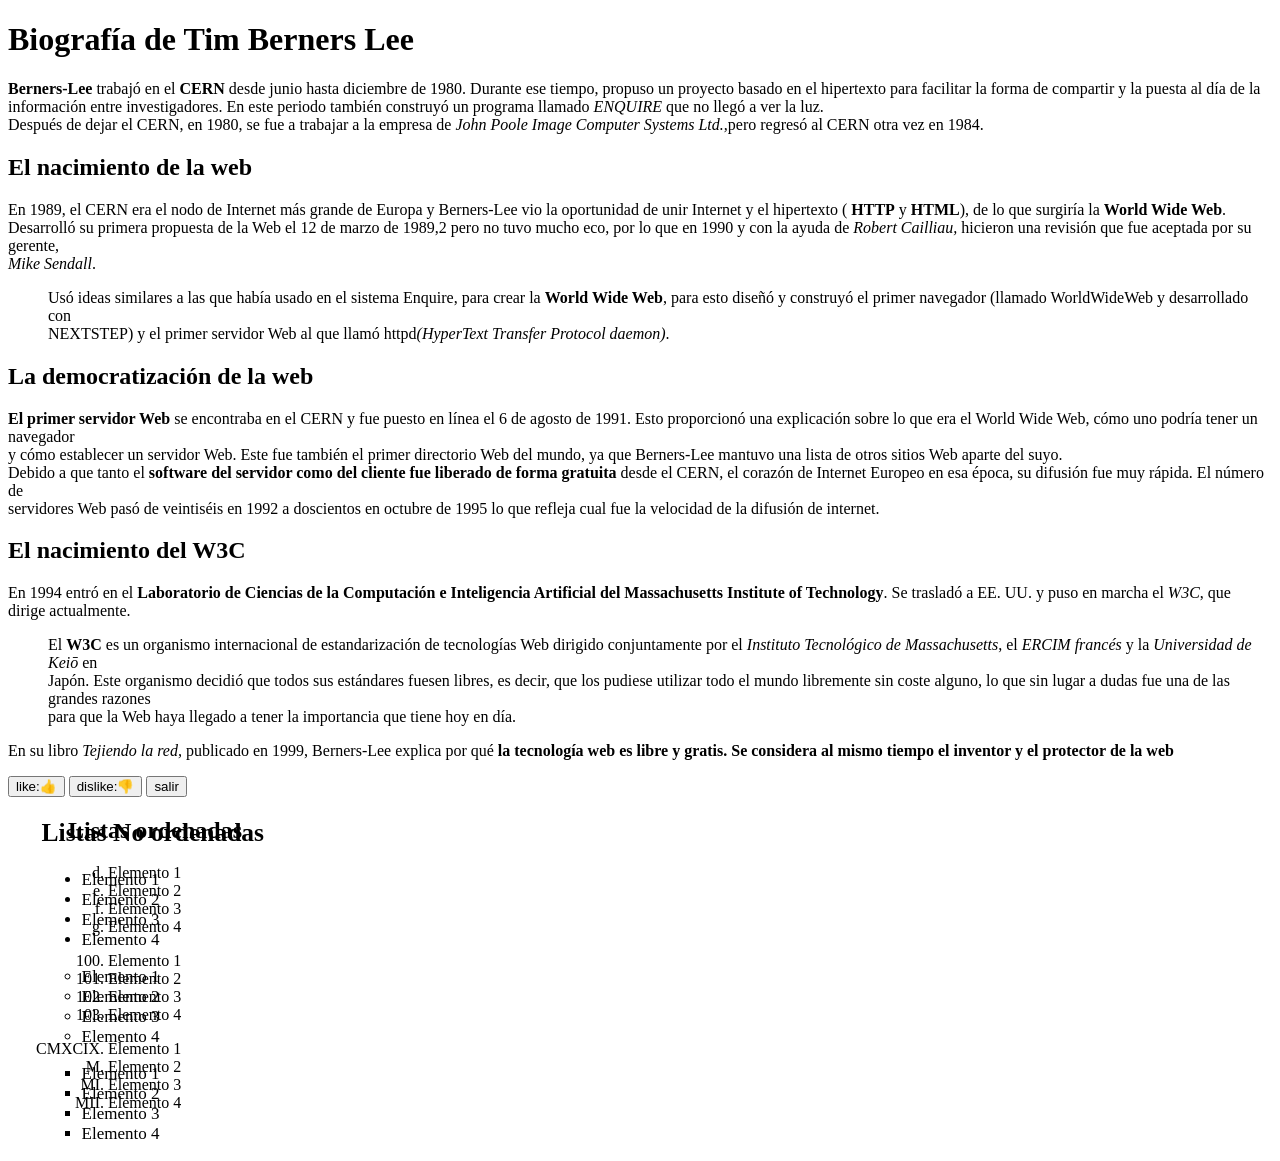
<file: index.html>
<!DOCTYPE html>
<html lang="en">

<head>
    <meta charset="UTF-8">
    <meta name="viewport" content="width=device-width, initial-scale=1.0">
    <title>Biografía de Tim Berners Lee y los Inicios de la Web</title>
</head>

<body>
    <header>
        <h1>Biografía de Tim Berners Lee</h1>
    </header>

    <p>
        <strong>Berners-Lee</strong> trabajó en el <strong>CERN</strong> desde junio hasta diciembre de 1980. Durante ese tiempo, propuso un
        proyecto basado en el hipertexto para facilitar la forma de compartir y la puesta al día de la 
        <br> información entre investigadores. En este periodo también construyó un programa llamado <em>ENQUIRE</em>  que no llegó a ver la luz.
        <br>Después de dejar el CERN, en 1980, se fue a trabajar a la empresa de <em>John Poole Image Computer Systems Ltd.,</em>pero regresó al CERN 
        otra vez en 1984.
    </p>
    
    <h2>El nacimiento de la web</h2>

    <p>
        En 1989, el CERN era el nodo de Internet más grande de Europa y Berners-Lee vio la oportunidad de unir Internet y el hipertexto (<strong>
        HTTP</strong> y <strong>HTML</strong>), de lo que surgiría la <strong>World Wide Web</strong>.  
        <br>
        Desarrolló su primera propuesta de la Web el 12 de marzo de 1989,2 pero no tuvo mucho eco, por lo que en 1990 y con la ayuda de <em>Robert
         Cailliau,</em> hicieron una revisión que fue aceptada por su gerente, 
         <br><em>Mike Sendall</em>.
    </p>

    <p>
        <ul>
            Usó ideas similares a las que había usado en el sistema Enquire, para crear la <strong>World Wide Web</strong>, para esto diseñó y
            construyó el primer navegador (llamado WorldWideWeb y desarrollado con <br>NEXTSTEP) y el primer servidor Web al que llamó 
            httpd<em>(HyperText Transfer Protocol daemon)</em>.
        </ul>
    </p>

    <h2>La democratización de la web</h2>

    <p><strong>El primer servidor Web</strong> se encontraba en el CERN y fue puesto en línea el 6 de agosto de 1991. Esto
        proporcionó una explicación sobre lo que era el World Wide Web, cómo uno podría tener un navegador <br> y cómo establecer un
        servidor Web. Este fue también el primer directorio Web del mundo, ya que Berners-Lee mantuvo una lista de otros
        sitios Web aparte del suyo.
        <br>
        Debido a que tanto el <strong>software del servidor como del cliente fue liberado de forma gratuita</strong> desde el CERN, el
        corazón de Internet Europeo en esa época, su difusión fue muy rápida. El número de <br>servidores Web pasó de
        veintiséis en 1992 a doscientos en octubre de 1995 lo que refleja cual fue la velocidad de la difusión de
        internet.
    </p>

    <h2>El nacimiento del W3C</h2>

    <p> En 1994 entró en el <strong>Laboratorio de Ciencias de la Computación e Inteligencia Artificial del Massachusetts
        Institute of Technology</strong>. Se trasladó a EE. UU. y puso en marcha el <em>W3C</em>, que dirige actualmente.
    </p>

    <p>
        <ul>
            El <strong>W3C</strong> es un organismo internacional de estandarización de tecnologías 
            Web dirigido conjuntamente por el <em> Instituto Tecnológico de Massachusetts</em>, el <em>ERCIM francés</em> y la 
            <em>Universidad de Keiō</em> en <br> Japón. Este organismo decidió que todos sus estándares fuesen libres, es decir, que los 
            pudiese utilizar todo el mundo libremente sin coste alguno, lo que sin lugar a dudas fue una de las grandes razones <br>para 
            que la Web haya llegado a tener la importancia que tiene hoy en día.
        </ul>
    </p>


    <p> En su libro <em>Tejiendo la red,</em> publicado en 1999, Berners-Lee explica por qué <strong>la tecnología web es libre y gratis. 
        Se considera al mismo tiempo el inventor y el protector de la web</strong>
    </p>

    <section> 
        <button>like:👍</button>
        <button>dislike:👎</button>
        <a href="https://femcoders.factoriaf5.org/">
        <button>salir</button>
        </a>
    </section>
    
    <div style="float: left; position: relative; left: 20px">
        <ol>
            <h2>Listas ordenadas</h1>
         </ol>

         <ol>
            <ol type="a" start="4">
                <li>Elemento 1</li>
                <li>Elemento 2</li>
                <li>Elemento 3</li>
                <li>Elemento 4</li>
            </ol>
        </ol>
        
        <ol>
            <ol start="100">
                <li>Elemento 1</li>
                <li>Elemento 2</li>
                <li>Elemento 3</li>
                <li>Elemento 4</li>
            </ol>   
        </ol> 
                
        <ol>
            <ol type="I" start="999">
                <li>Elemento 1</li>
                <li>Elemento 2</li>
                <li>Elemento 3</li>
                <li>Elemento 4</li>    
            </ol>
        </ol>
    </div>


    <span style="float: right; position: relative;right: 1008px; font-size: 17px;">
        <h2>Listas No ordenadas</h1>
        </ul>       
            <ul style="list-style: disc">
                <li>Elemento 1</li>
                <li>Elemento 2</li>
                <li>Elemento 3</li>
                <li>Elemento 4</li>
            </ul>
       
            <ul style="list-style: circle">
                <li>Elemento 1</li>
                <li>Elemento 2</li>
                <li>Elemento 3</li>
                <li>Elemento 4</li>
            </ul>
        
            <ul style="list-style-type: square">
                <li>Elemento 1</li>
                <li>Elemento 2</li>
                <li>Elemento 3</li>
                <li>Elemento 4</li>
            </ul>
        </ul>
</span>

</body> 

</html>
</file>
